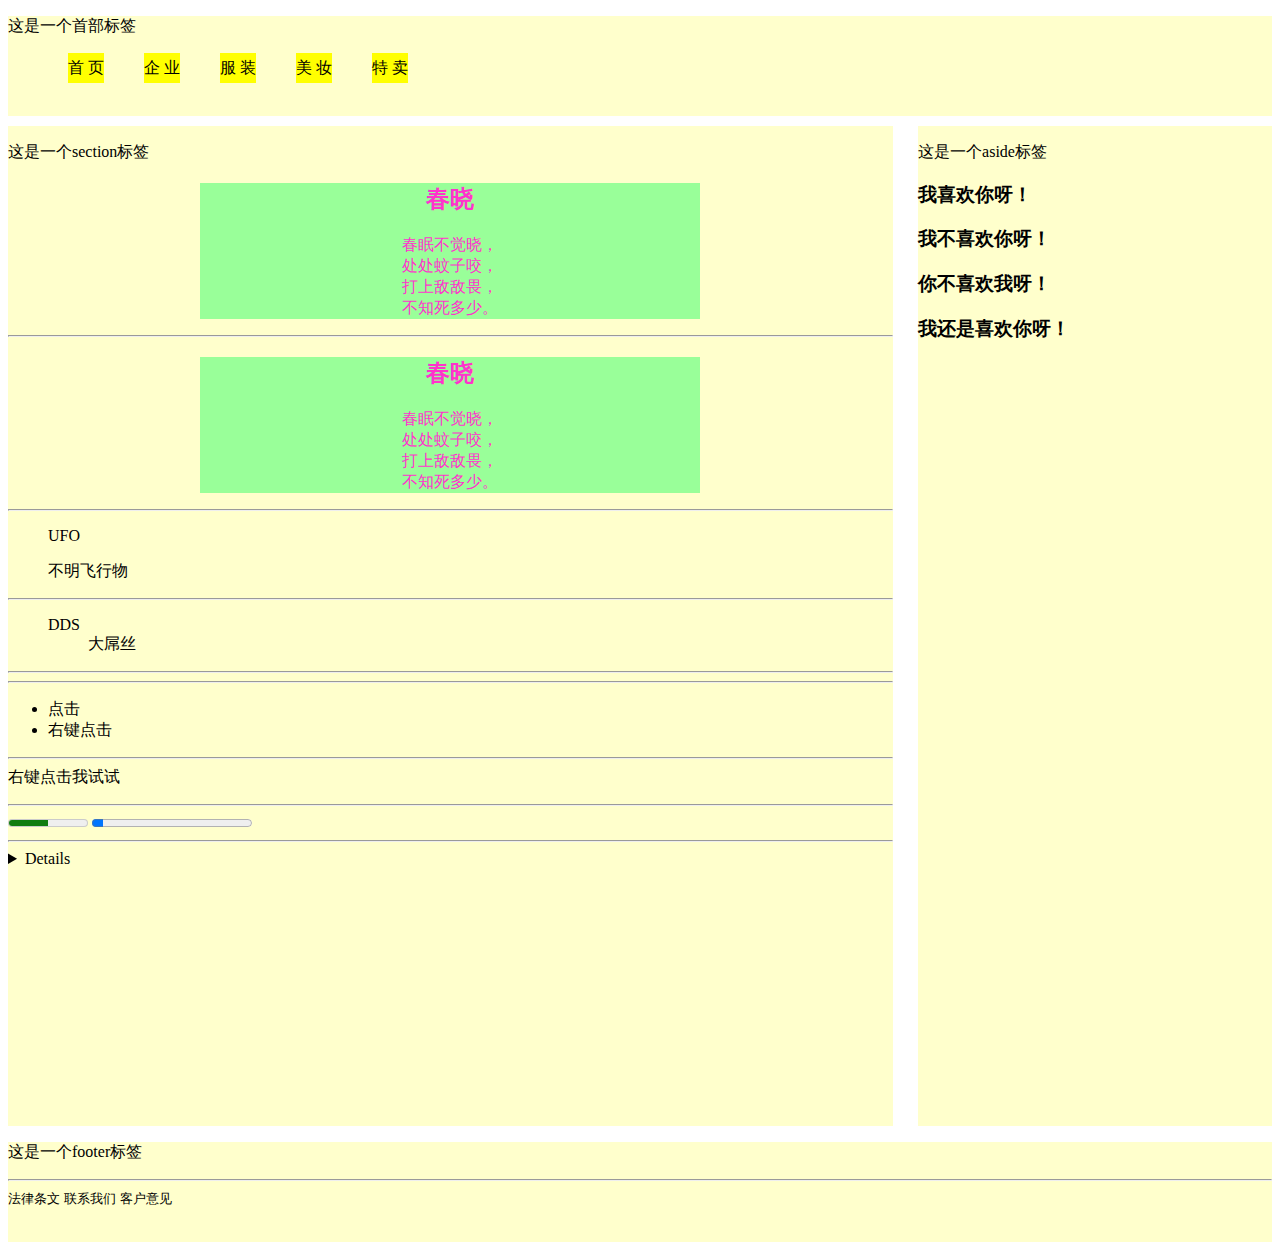
<file: HTML5.html>
<!DOCTYPE html>
<html xmlns="http://www.w3.org/1999/xhtml">
<head>
<meta http-equiv="Content-Type" content="text/html; charset=utf-8" />
<title>HTML5</title>
<link href="HTML5.css" rel="stylesheet" type="text/css">
<script  src="intval.js"></script>
</head>
<body>
<header>
  <p>这是一个首部标签</p>
  <nav>
    <ul>
      <li>首  页</li>
      <li>企  业</li>
      <li>服  装</li>
      <li>美  妆</li>
      <li>特  卖</li>
    </ul>
  </nav>
</header>
<div>
  <section>
    <p>这是一个section标签</p>
    <article>
      <h2>春晓</h2>
      <p> 春眠不觉晓， <br />
        处处蚊子咬， <br />
        打上敌敌畏， <br />
        不知死多少。 <br />
      </p>
    </article>
    <hr />
    <article>
      <h2>春晓</h2>
      <p> 春眠不觉晓， <br />
        处处蚊子咬， <br />
        打上敌敌畏， <br />
        不知死多少。 <br />
      </p>
    </article>
    <hr />
    <figure>
      <figcaption>UFO</figcaption>
      <p>不明飞行物</p>
    </figure>
    <hr />
    <figure>
      <dt>DDS</dt>
      <dd>大屌丝</dd>
    </figure>
    <hr />
    <dialog>
      <dt>唐僧：悟空，你又调皮了</dt>
      <dd>悟空：。。。（看着）</dd>
      <dt>唐僧：乱扔是不对的</dt>
      <dd>悟空：。。。</dd>
    </dialog>
    <hr />
    <menu>
      <li>点击</li>
      <li>右键点击</li>
    </menu>
    <hr />
    <span contextmenu="caidan">右键点击我试试</span>
    <menu type="context" id="caidan"> <menuitem label="菜单一" onclick="alert('我是一个菜单')" icon=" "></menuitem> </menu>
    <hr />
    <meter min="0"  max="10" value="5" low="3" high="7"></meter>
    <progress max="100" value="0" id="pro"></progress>
    <hr />
    <details>
      <dt>这是一个问题？</dt>
      <dd> to be or not to be</dd>
      <dt>这是一个问题？</dt>
      <dd> to be or not to be</dd>
      <dt>这是一个问题？</dt>
      <dd> to be or not to be</dd>
    </details>
  </section>
  <aside>
    <p>这是一个aside标签</p>
    <hgroup>
      <h3>我喜欢你呀！</h3>
      <h3>我不喜欢你呀！</h3>
      <h3>你不喜欢我呀！</h3>
      <h3>我还是喜欢你呀！</h3>
    </hgroup>
  </aside>
</div>
<footer>
  <p>这是一个footer标签</p>
  <hr />
  <small>法律条文</small> <small>联系我们</small> <small>客户意见</small> </footer>
</body>
</html>
</file>
<file: HTML5.css>
@charset "utf-8";
/* CSS Document */
header {
	height: 100px;
	background-color:#FFC;
}
nav ul li{
	background-color:#FF0;
	float:left;
	height:30px;
	line-height:30px;
	list-style-type:none;
	margin:0 20px;
}
div {
	height: 1000px;
	margin-top: 10px;
}
section {
	height: 1000px;
	width: 70%;
	background-color: #FFC;
	float: left;
}
article{
	background-color:#9F9;
	color:#F3C;
	width:500px;
	margin:0 auto;
	text-align:center;
}
aside {
	height: 1000px;
	width: 28%;
	background-color: #FFC;
	float: right;
}
footer {
	height: 100px;
	background-color: #FFC;
	margin-top: 10px;
	clear:float;
}
</file>
